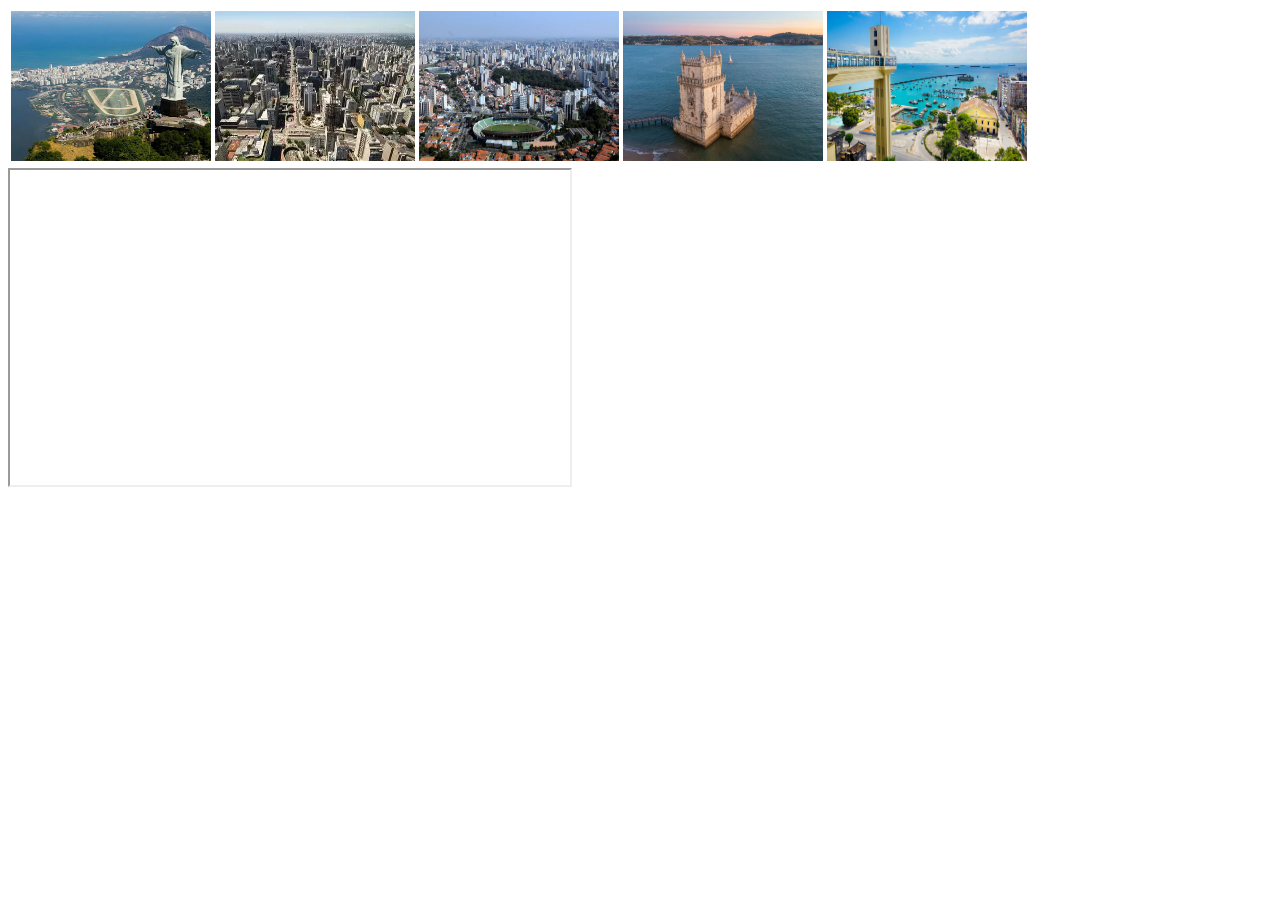
<file: exercicio 2/index.html>
<!DOCTYPE html>
<html lang="pt-br">
<head>
    <meta charset="UTF-8">
    <meta name="viewport" content="width=device-width, initial-scale=1.0">
    <title>Cidades Brasileiras</title>
</head>
<body>
    
    <table>
        <tr>
            <td><a href="https://www.bing.com/ck/a?!&&p=743b82fb8fe7b85136237dd41ac8a85519696c7acba007ae5d7095efa0c9cc69JmltdHM9MTc4ODMwNzIwMA&ptn=3&ver=2&hsh=4&fclid=164b6dfc-a7c4-6d55-1538-7a64a68d6c32&psq=rio+de+janeiro&u=a1aHR0cHM6Ly9wdC53aWtpcGVkaWEub3JnL3dpa2kvUmlvX2RlX0phbmVpcm8" target="visor"><img src="unnamed.jpg" width="200" height="150" alt="imagem"></a>
            </td>
       
            <td><a href="https://www.bing.com/ck/a?!&&p=ddb439dd326cd0a17652b513cdd4cc26f0ba948d7c518316c7f2b0fc9fa6fe81JmltdHM9MTc4ODMwNzIwMA&ptn=3&ver=2&hsh=4&fclid=164b6dfc-a7c4-6d55-1538-7a64a68d6c32&psq=sao+paulo+&u=a1aHR0cHM6Ly9wdC53aWtpcGVkaWEub3JnL3dpa2kvUyVDMyVBM29fUGF1bG8" target="visor"><img src="OIP.webp" width="200" height="150" alt="imagem" ></a></td>
        
            <td><a href="https://www.bing.com/ck/a?!&&p=e4b797da1ae1b28cc4c15e5dbe24cb0be29442ff994d468c32c0277738bab95dJmltdHM9MTc4ODMwNzIwMA&ptn=3&ver=2&hsh=4&fclid=164b6dfc-a7c4-6d55-1538-7a64a68d6c32&psq=campinas&u=a1aHR0cHM6Ly9wdC53aWtpcGVkaWEub3JnL3dpa2kvQ2FtcGluYXM" target="visor"><img src="foto___prefeitura_de_campinas.jpg" width="200" height="150" alt="imagem" ></a></td>
        
            <td><a href="https://www.bing.com/ck/a?!&&p=d0834f8ad3b1255c991a2c137639c0e9c010d85efddb51ef3a3f0c1162f2a124JmltdHM9MTc4ODMwNzIwMA&ptn=3&ver=2&hsh=4&fclid=164b6dfc-a7c4-6d55-1538-7a64a68d6c32&psq=belem&u=a1aHR0cHM6Ly9wdC53aWtpcGVkaWEub3JnL3dpa2kvQmVsJUMzJUE5bV8oUGFyJUMzJUExKQ" target="visor"><img src="torre-belem_01c37411_241007180758_1280x853.jpg" width="200" height="150" alt="imagem" ></a></td>
        
            <td><a href="https://www.bing.com/ck/a?!&&p=4d00c156296dfecb366aa74b42caed6d13eeafced90a14a8d48b83b4a8a22c5dJmltdHM9MTc4ODMwNzIwMA&ptn=3&ver=2&hsh=4&fclid=164b6dfc-a7c4-6d55-1538-7a64a68d6c32&psq=Salvador+Da+Bahia&u=a1aHR0cHM6Ly9lbi53aWtpcGVkaWEub3JnL3dpa2kvU2FsdmFkb3IsX0JhaGlh" target="visor"> <img src="88.jpg" width="200" height="150" alt="imagem"> </a></td>
        
        </tr>
    </table>
    <iframe name="visor" width="560" height="315"></iframe>
</body>
</html>
</file>
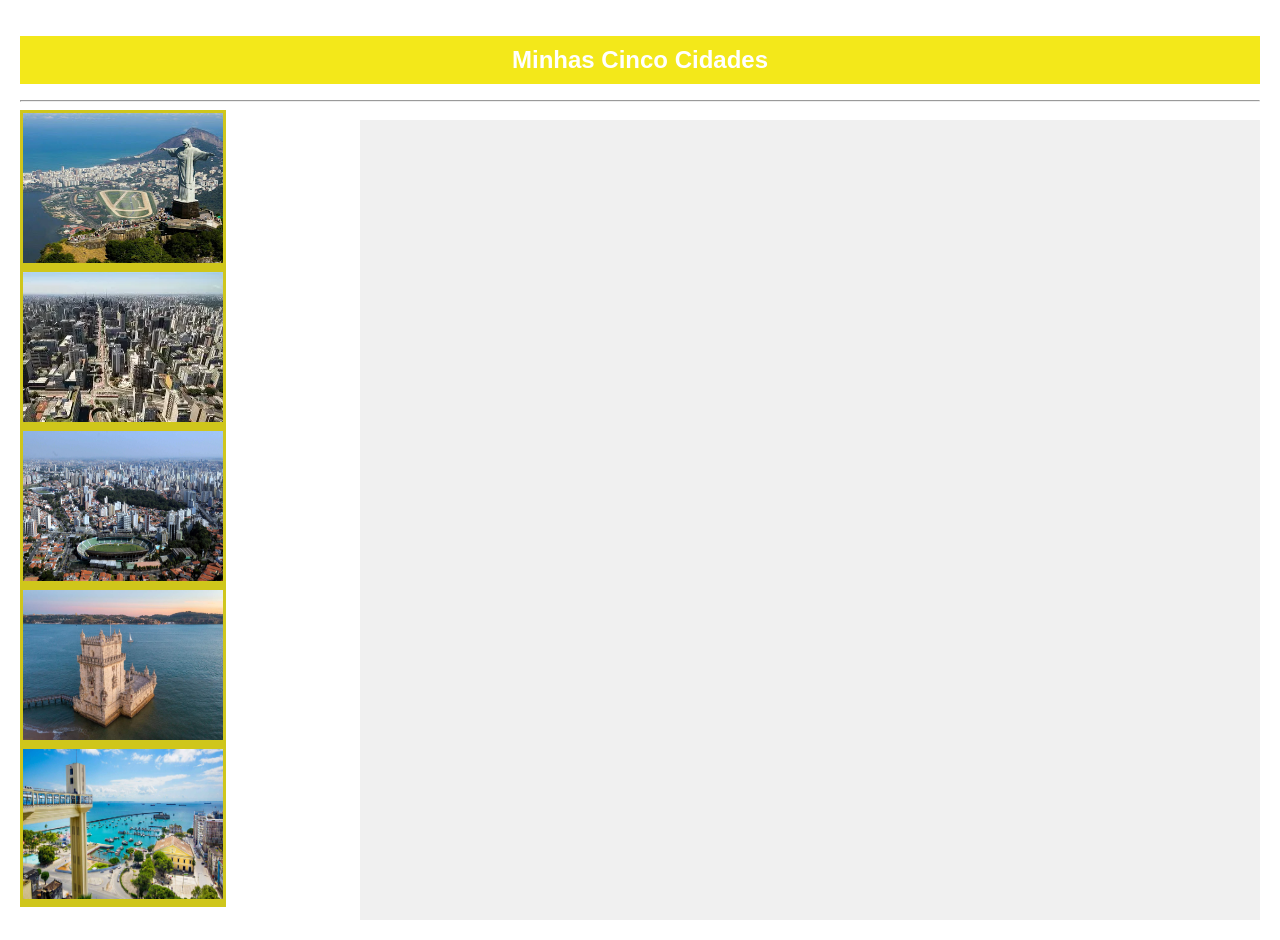
<file: exercicio 3/index.html>
<!DOCTYPE html>
<html lang="pt-br">
<head>
    <meta charset="UTF-8">
    <meta name="viewport" content="width=device-width, initial-scale=1.0">
    <title>Minhas  Cinco Cidades  </title>
    <link rel="stylesheet" href="style.css">
</head>
<body>
    <h1 id="title">Minhas Cinco Cidades</h1>
    <hr>

    <div class="layout">
        <table>
            <tr>
                <td><a href="https://www.bing.com/ck/a?!&&p=743b82fb8fe7b85136237dd41ac8a85519696c7acba007ae5d7095efa0c9cc69JmltdHM9MTc4ODMwNzIwMA&ptn=3&ver=2&hsh=4&fclid=164b6dfc-a7c4-6d55-1538-7a64a68d6c32&psq=rio+de+janeiro&u=a1aHR0cHM6Ly9wdC53aWtpcGVkaWEub3JnL3dpa2kvUmlvX2RlX0phbmVpcm8" target="visor"><img src="unnamed.jpg" width="200" height="150" alt="imagem"></a></td>
            </tr>
            <tr>
                <td><a href="https://www.bing.com/ck/a?!&&p=ddb439dd326cd0a17652b513cdd4cc26f0ba948d7c518316c7f2b0fc9fa6fe81JmltdHM9MTc4ODMwNzIwMA&ptn=3&ver=2&hsh=4&fclid=164b6dfc-a7c4-6d55-1538-7a64a68d6c32&psq=sao+paulo+&u=a1aHR0cHM6Ly9wdC53aWtpcGVkaWEub3JnL3dpa2kvUyVDMyVBM29fUGF1bG8" target="visor"><img src="OIP.webp" width="200" height="150" alt="imagem"></a></td>
            </tr>
            <tr>
                <td><a href="https://www.bing.com/ck/a?!&&p=e4b797da1ae1b28cc4c15e5dbe24cb0be29442ff994d468c32c0277738bab95dJmltdHM9MTc4ODMwNzIwMA&ptn=3&ver=2&hsh=4&fclid=164b6dfc-a7c4-6d55-1538-7a64a68d6c32&psq=campinas&u=a1aHR0cHM6Ly9wdC53aWtpcGVkaWEub3JnL3dpa2kvQ2FtcGluYXM" target="visor"><img src="foto___prefeitura_de_campinas.jpg" width="200" height="150" alt="imagem"></a></td>
            </tr>
            <tr>
                <td><a href="https://www.bing.com/ck/a?!&&p=d0834f8ad3b1255c991a2c137639c0e9c010d85efddb51ef3a3f0c1162f2a124JmltdHM9MTc4ODMwNzIwMA&ptn=3&ver=2&hsh=4&fclid=164b6dfc-a7c4-6d55-1538-7a64a68d6c32&psq=belem&u=a1aHR0cHM6Ly9wdC53aWtpcGVkaWEub3JnL3dpa2kvQmVsJUMzJUE5bV8oUGFyJUMzJUExKQ" target="visor"><img src="torre-belem_01c37411_241007180758_1280x853.jpg" width="200" height="150" alt="imagem"></a></td>
            </tr>
            <tr>
                <td><a href="https://www.bing.com/ck/a?!&&p=4d00c156296dfecb366aa74b42caed6d13eeafced90a14a8d48b83b4a8a22c5dJmltdHM9MTc4ODMwNzIwMA&ptn=3&ver=2&hsh=4&fclid=164b6dfc-a7c4-6d55-1538-7a64a68d6c32&psq=Salvador+Da+Bahia&u=a1aHR0cHM6Ly9lbi53aWtpcGVkaWEub3JnL3dpa2kvU2FsdmFkb3IsX0JhaWhh" target="visor"><img src="88.jpg" width="200" height="150" alt="imagem"></a></td>
            </tr>
        </table>

        <div id="visor-container">
            <iframe name="visor" title="Visor de cidade" ></iframe>
        </div>
    </div>
</body>
</html>
</file>
<file: exercicio 3/style.css>
body {
    margin: 0;
    padding: 20px;
    font-family: Arial, sans-serif;
}

#title {
    text-align: center;
    font-size: 24px;
    font-weight: bold;
    background-color: #f3e81a;
    color: white;
    padding: 10px;
}

.layout {
    display: flex;
    align-items: flex-start;
    gap: 20px;
}

table {
    flex: 0 0 auto;
    text-align: center;
    font-size: 20px;
    font-weight: bold;
    background-color: #cfc61b;
}

#visor-container {
    flex: 1;
    display: flex;
    justify-content: flex-end;
    align-items: flex-start;
    margin-top: 10px;
}

iframe {
    border: 0;
    background: #f0f0f0;
    width: 900px;
    height: 800px;
}
</file>
